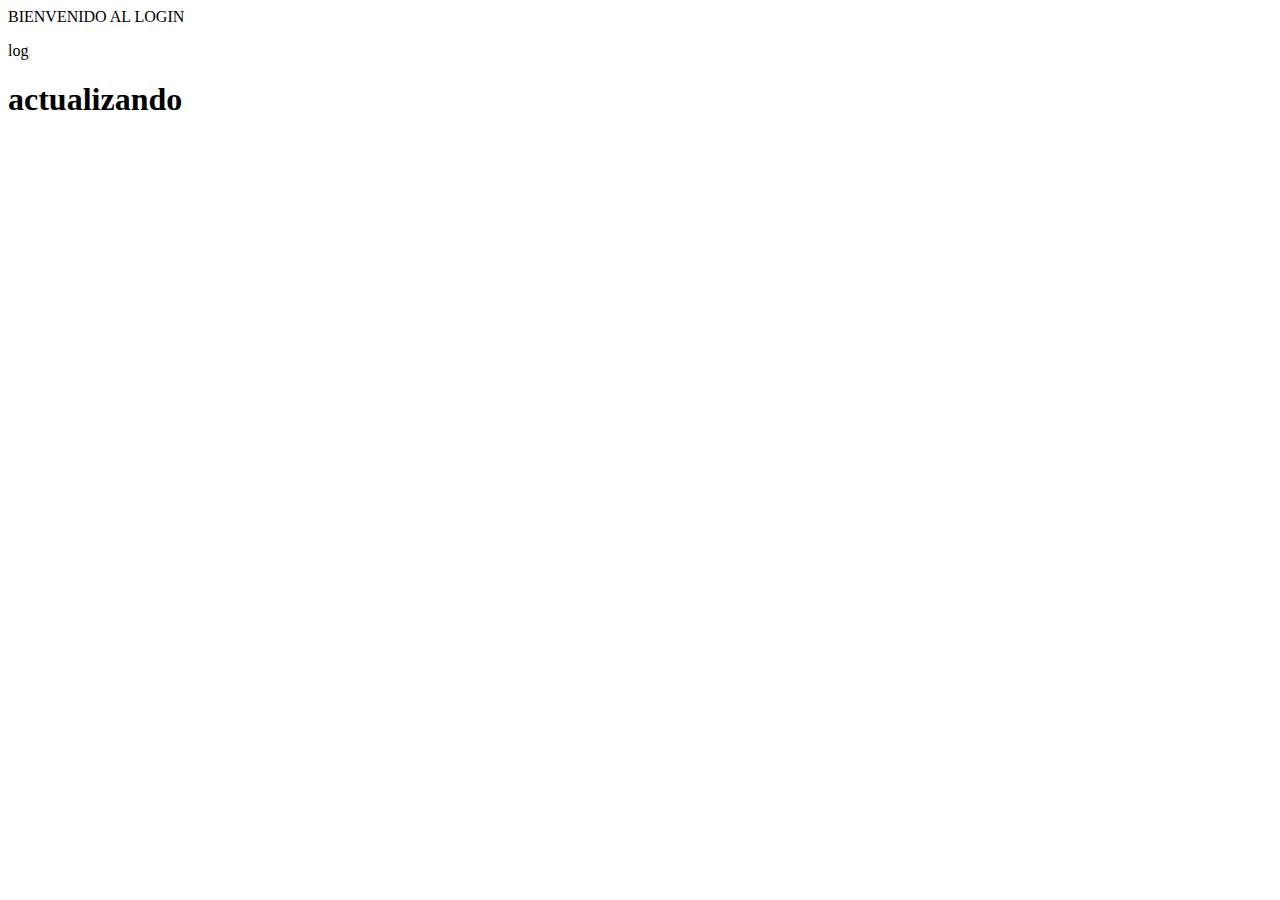
<file: index.html>
<html lang="es">
<head>
    <meta charset="UTF-8">
    <meta name="viewport" content="width=device-width, initial-scale=1.0">
    
    <title>Asignar ip</title>
    
</head>
<body>
    <script src="app.js"></script>
    <p class="log">BIENVENIDO AL LOGIN</p>
    <form action=""> log </form>
    <h1>actualizando</h1>
    
</body>
</html>
</file>
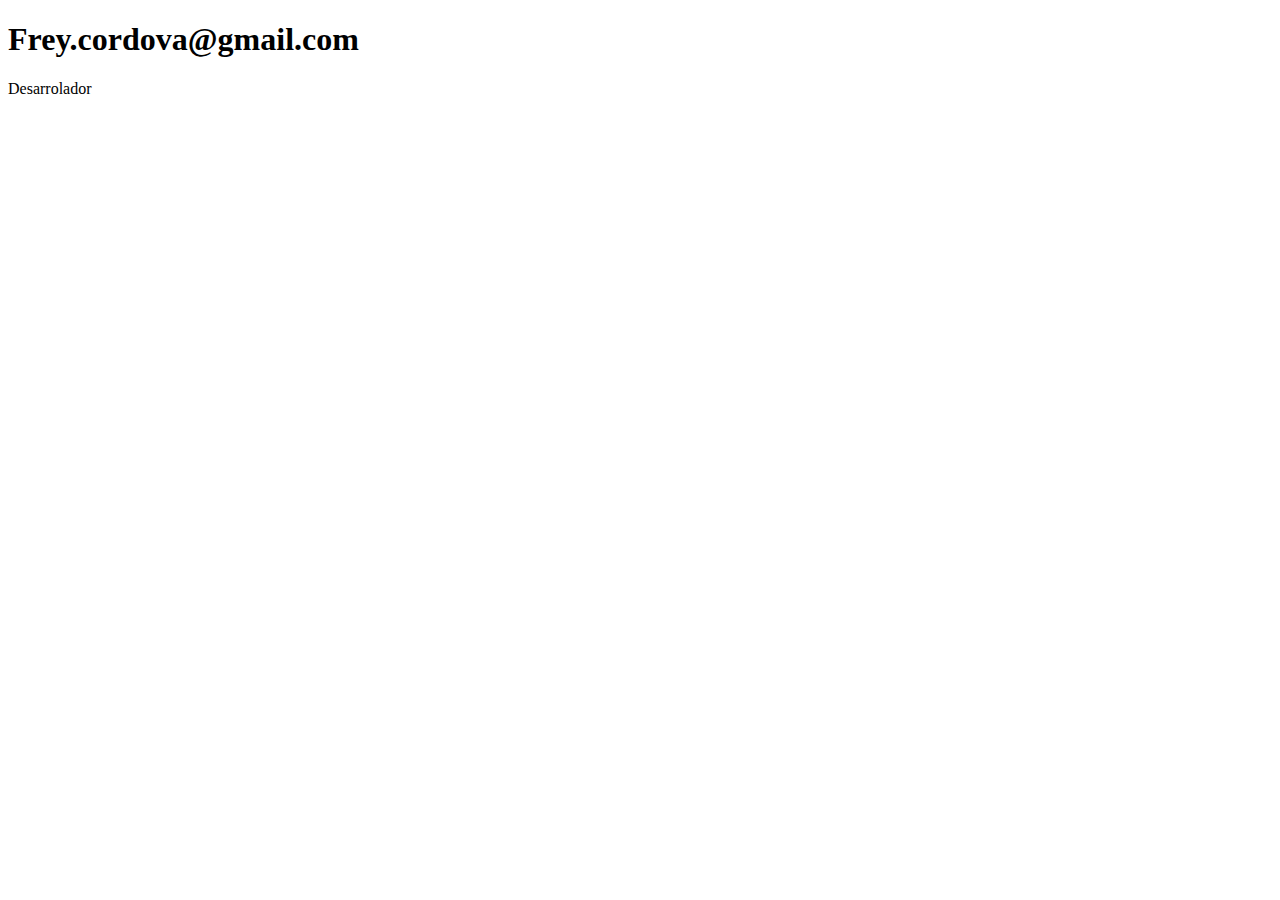
<file: contacto.html>
<!DOCTYPE html>
<html lang="en">
<head>
    <meta charset="UTF-8">
    <meta name="viewport" content="width=device-width, initial-scale=1.0">
    <title>Contacto</title>
</head>
<body>
    <h1> Frey.cordova@gmail.com</h1>
        <p>Desarrolador</p>
</body>
</html>
</file>
